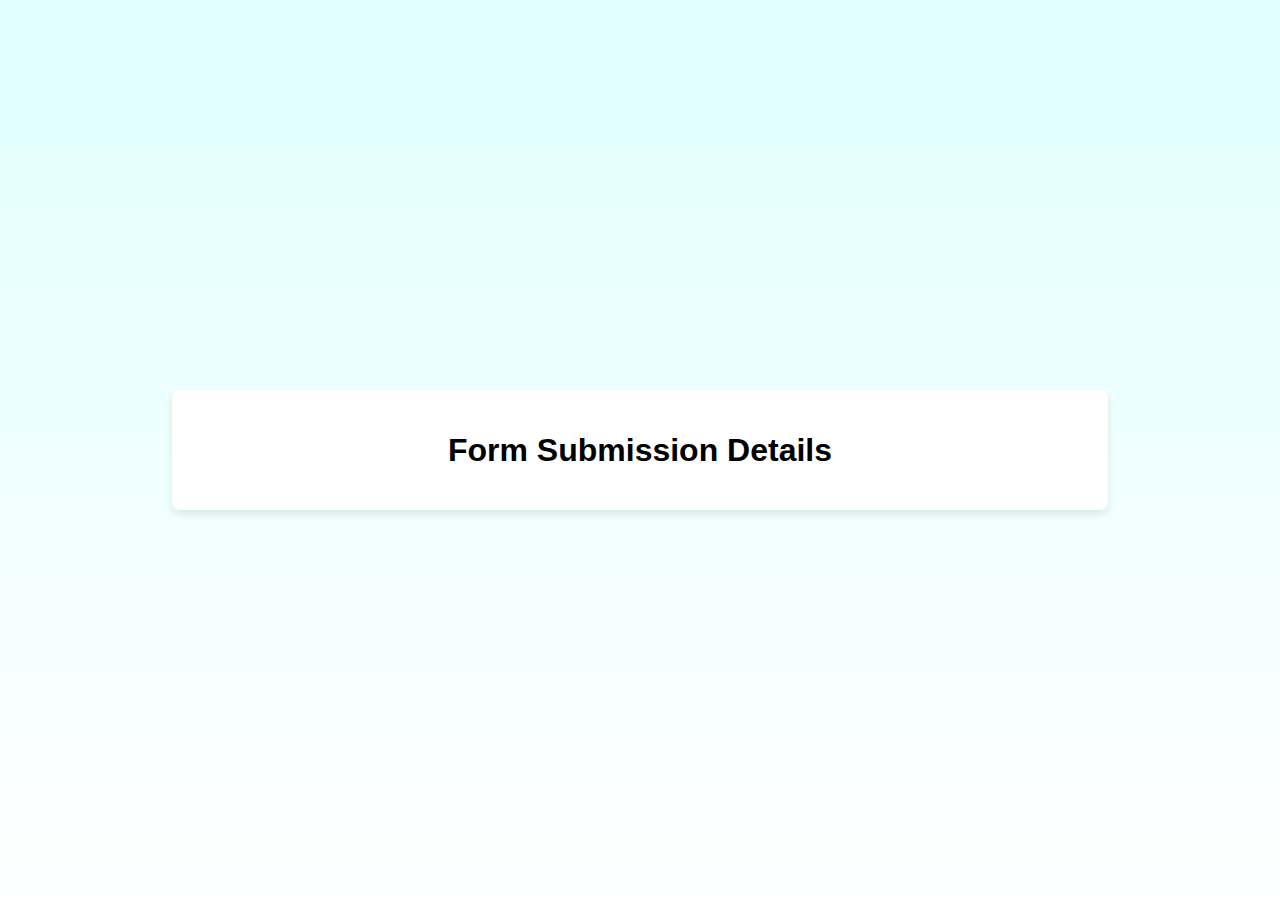
<file: submission.html>
<!DOCTYPE html>
<html lang="en">
<head>
    <meta charset="UTF-8">
    <meta name="viewport" content="width=device-width, initial-scale=1.0">
    <title>Form Submission Details</title>
    <!-- Include jQuery library -->
    <script src="https://code.jquery.com/jquery-3.6.4.min.js"></script>
    <style>
        body {
            font-family: Arial, sans-serif;
            background: linear-gradient(#E0FFFF, white);
            display: flex;
            justify-content: center;
            align-items: center;
            height: 100vh;
            margin: 0;
        }

        #submissionDetails {
            background-color: #fff;
            box-shadow: 0 4px 8px rgba(0, 0, 0, 0.1);
            padding: 20px;
            border-radius: 8px;
            width: 70%;
            text-align: center;
        }

        #submissionDetails p {
            margin: 10px 0;
        }
    </style>
</head>
<body>
    <div id="submissionDetails">
        <h1>Form Submission Details</h1>

        <!-- Form data will be displayed here -->
    </div>

    <script>
        // Function to extract URL parameters
        function getParameterByName(name, url) {
            if (!url) url = window.location.href;
            name = name.replace(/[\[\]]/g, "\\$&");
            var regex = new RegExp("[?&]" + name + "(=([^&#]*)|&|#|$)"),
                results = regex.exec(url);
            if (!results) return null;
            if (!results[2]) return '';
            return decodeURIComponent(results[2].replace(/\+/g, " "));
        }

        // Get the form data from URL parameters
        var formData = new URLSearchParams(window.location.search);

        // Get the container div to display form data
        var submissionDetails = $('#submissionDetails');

        // Iterate over form data and display it using jQuery
        formData.forEach(function(value, key) {
            var detailItem = $('<p></p>').html(`<strong>${key}:</strong> ${value}`);
            submissionDetails.append(detailItem);
        });
    </script>
</body>
</html>
</file>
